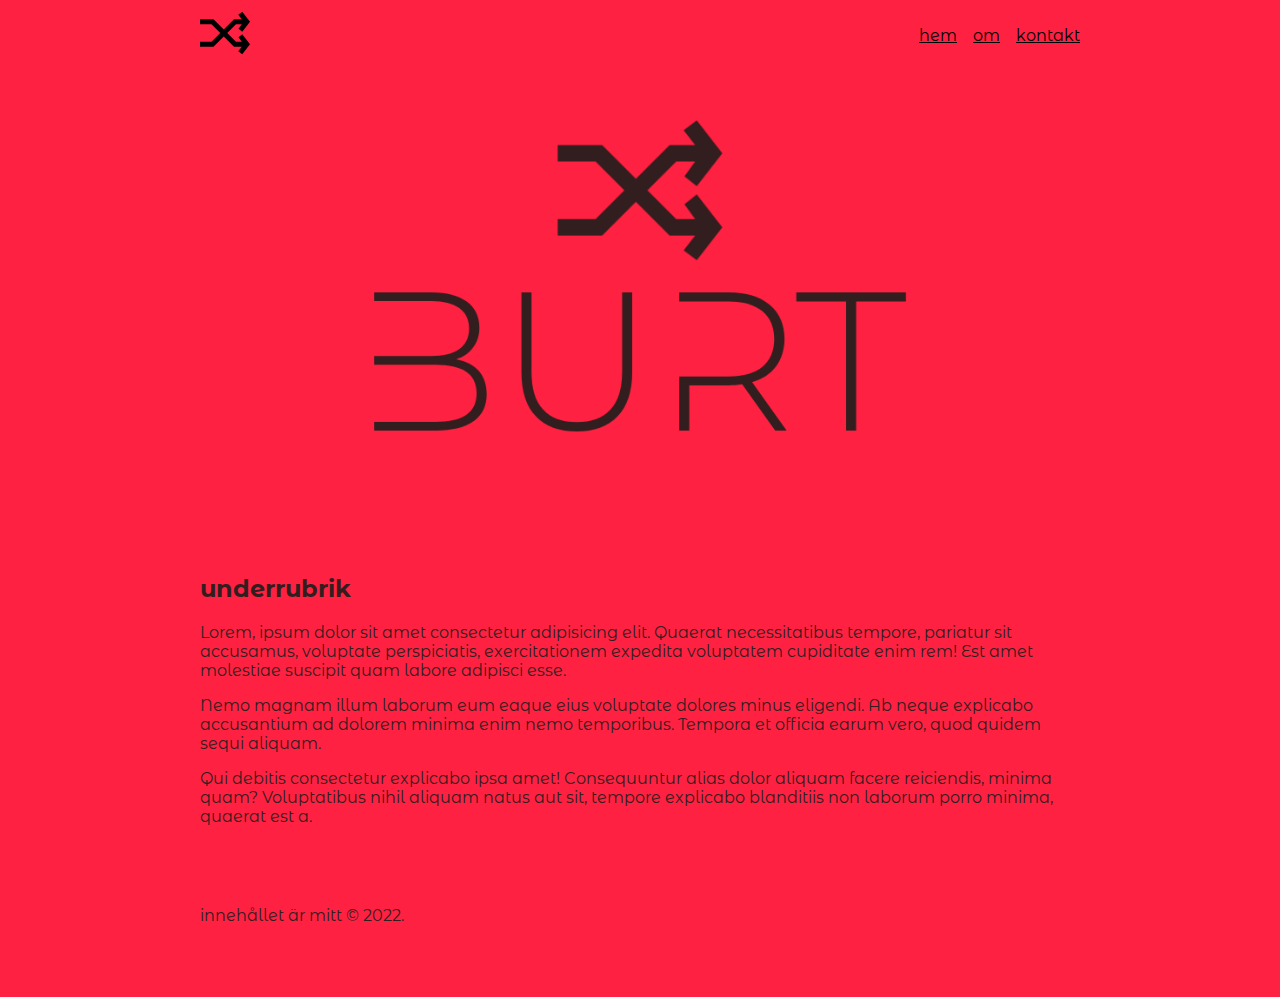
<file: index.html>
<!DOCTYPE html>
<html lang="en">
<head>
    <link rel="icon" href="images/brub.png">
    <meta charset="UTF-8">
    <meta http-equiv="X-UA-Compatible" content="IE=edge">
    <meta name="viewport" content="width=device-width, initial-scale=1.0">
    <title>Burt</title>
    <link rel="stylesheet" href="style.css">
    <link rel="stylesheet" href="brand.css">
</head>
<body>
    <link rel="preconnect" href="https://fonts.googleapis.com">
<link rel="preconnect" href="https://fonts.gstatic.com" crossorigin>
<link href="https://fonts.googleapis.com/css2?family=Arimo&family=Montserrat+Alternates&family=Nabla&display=swap" rel="stylesheet">
    <nav class = "container">
        <a href="/"> 
            <img src="images/brub.png" alt="" height="50" width="50" top 
        
        
        </a>
        <ul>
            <li><a href="#">hem</a></li>
            <li><a href="page2.html">om</a> 
            </li>
            
            <li><a href="https://www.youtube.com/watch?v=BiAnJgyVWa0&ab_channel=ShawnZeng">kontakt</a></li>

        </ul>

        

    </nav>
<main class="container">
<article>
<header class="hero">

    <img src="images/burt.PNG" = "bilden">
</header>
<h2>underrubrik</h2>
<p>Lorem, ipsum dolor sit amet consectetur adipisicing elit. Quaerat necessitatibus tempore, pariatur sit accusamus, voluptate perspiciatis, exercitationem expedita voluptatem cupiditate enim rem! Est amet molestiae suscipit quam labore adipisci esse.</p>
<p>Nemo magnam illum laborum eum eaque eius voluptate dolores minus eligendi. Ab neque explicabo accusantium ad dolorem minima enim nemo temporibus. Tempora et officia earum vero, quod quidem sequi aliquam.</p>
<p>Qui debitis consectetur explicabo ipsa amet! Consequuntur alias dolor aliquam facere reiciendis, minima quam? Voluptatibus nihil aliquam natus aut sit, tempore explicabo blanditiis non laborum porro minima, quaerat est a.</p>
</article>

</main>


<footer class="container">
 <p>innehållet är mitt &copy; 2022. </p>
</footer>


</body>

</html>
</file>
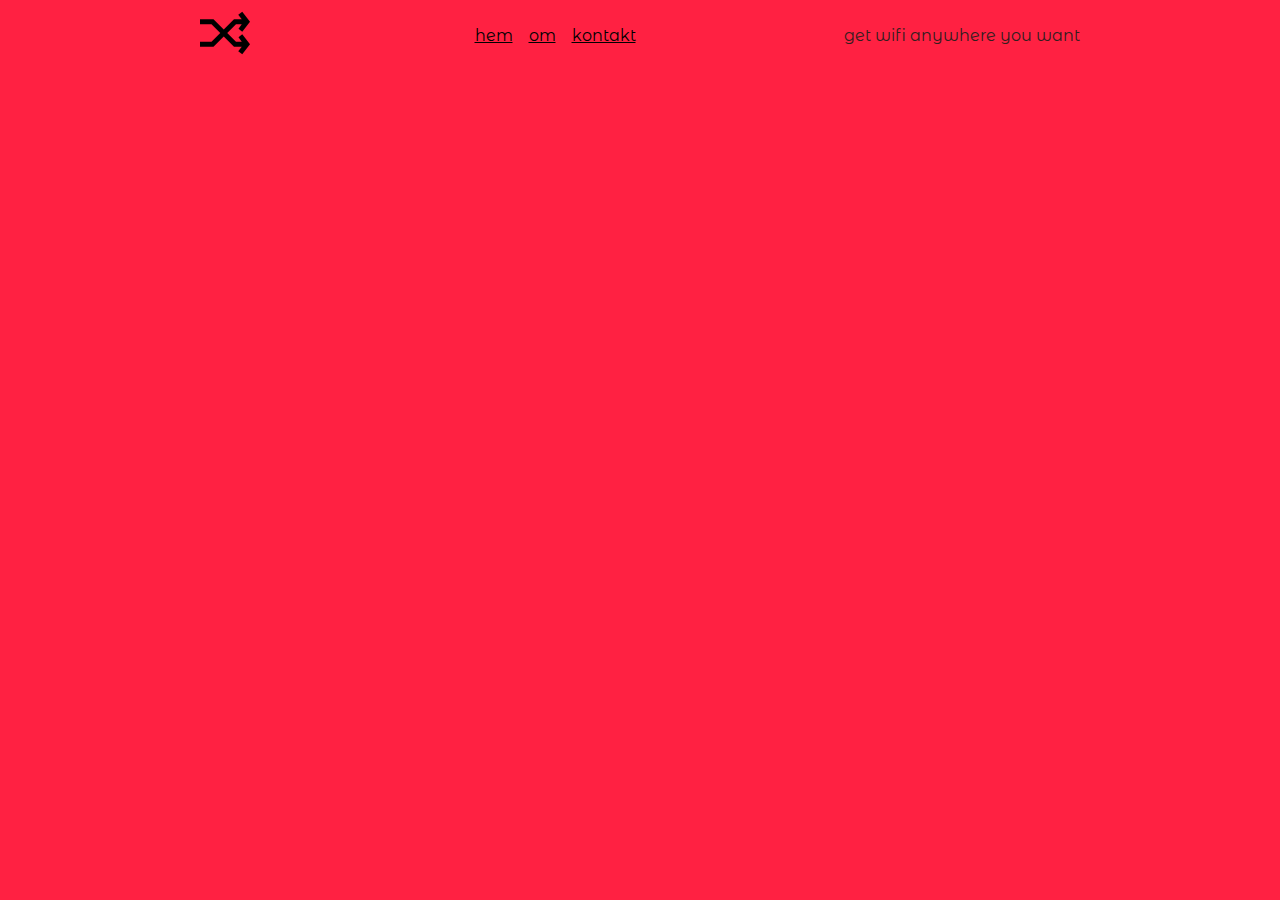
<file: page2.html>
<!DOCTYPE html>
<html lang="en">
<head>
    <link rel="icon" href="images/brub.png">
    <meta charset="UTF-8">
    <meta http-equiv="X-UA-Compatible" content="IE=edge">
    <meta name="viewport" content="width=device-width, initial-scale=1.0">
    <title>Burt</title>
    <link rel="stylesheet" href="style.css">
    <link rel="stylesheet" href="brand.css">
</head>
<body>
    <link rel="preconnect" href="https://fonts.googleapis.com">
<link rel="preconnect" href="https://fonts.gstatic.com" crossorigin>
<link href="https://fonts.googleapis.com/css2?family=Arimo&family=Montserrat+Alternates&family=Nabla&display=swap" rel="stylesheet">
    <nav class = "container">
        <a href="/"> 
            <img src="images/brub.png" alt="" height="50" width="50" top 
        
        
        </a>
        <ul>
            <li><a href="#">hem</a></li>
            <li><a href="#">om</a></li>
            <li><a href="#">kontakt</a></li>

        </ul>
<main class = .container >

<p>
    get wifi anywhere you want
</p>

</main>






    </body>





    </html>
</file>
<file: style.css>
.container {
    width: min(80ch, 100vw - 2rem);
    margin-inline: auto;

}

img {
    max-width: 100%;
    height: auto
    

}

nav {
    display: flex;
    justify-content: space-between;
    align-items: center;
}

nav > ul {
    list-style: none;
    display: flex;
    gap:1rem;
    padding: 0;
}

.hero {
    display: grid;
    grid-template-areas: "stack";
}

.hero > * {
    grid-area: stack;
}

.hero > h1 {
    place-self: center;
    font-size: 4rem;
    color:white
}

.hero > h2 {
    position: relative;
    top: 178px;
    left: -3px;
    font-size: 3.8rem;
    color:red
    
}

footer {
    padding-top: 3rem;

    padding-bottom: 3rem;
}
</file>
<file: brand.css>
body {
    background-color: #ff2142;
    color:#321e1e;
    font-family: 'Montserrat Alternates', sans-serif;
}

.hero > img {
    color: black;
    display: flex;
    align-items: center;
}

heo > h1 > img {
    filter: opacity(0.6);

}

a {
    color:black

}

a:hover {
    color:rgb(255, 255, 255)
}

nav > a {
    font-weight: 500;
    text-decoration: none;
}

.hero { 
    background-color: #ff21429d;
}
</file>
